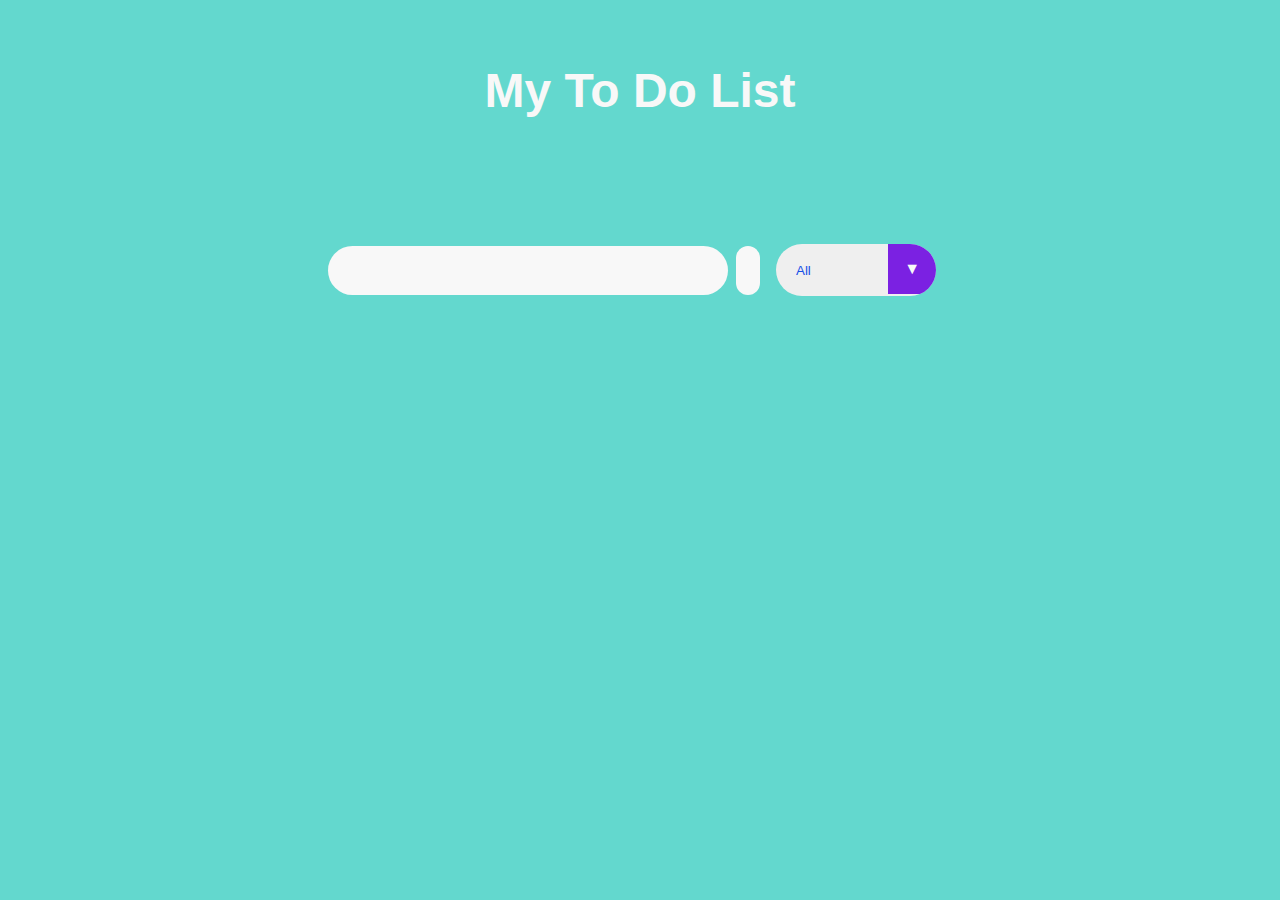
<file: Task-2---Todo List/index.html>
<!DOCTYPE html>
<html lang="en">
<head>
    <meta charset="UTF-8">
    <meta name="viewport" content="width=device-width, initial-scale=1.0">
    <title>Document</title>
    <link rel="stylesheet" href="https://cdnjs.cloudflare.com/ajax/libs/font-awesome/5.15.3/css/all.min.css" integrity="sha512-iBBXm8fW90+nuLcSKlbmrPcLa0OT92xO1BIsZ+ywDWZCvqsWgccV3gFoRBv0z+8dLJgyAHIhR35VZc2oM/gI1w==" crossorigin="anonymous" referrerpolicy="no-referrer" />
    <link rel="stylesheet" href="To_do_style.css">
</head>
<body>

    <header>
        <h1>My To Do List</h1>
    </header>

    <!-- Main Content -->
    <form action="">
        <input type="text" class="todo-input">
        <button class="todo-button" type="submit">
            <i class="fas fa-plus-circle fa-lg"></i>
        </button>
        <div class="select">
            <select name="todos" class="filter-todo">
                <option value="all">All</option>
                <option value="completed">Completed</option>
                <option value="incomplete">Incomplete</option>
            </select>
        </div>
    </form>

    <div class="todo-container">
        <ul class="todo-list"></ul>
    </div>

    <!-- JS File -->
    <script src="To_Do_script.js"></script>
   
</body>
</html>
</file>
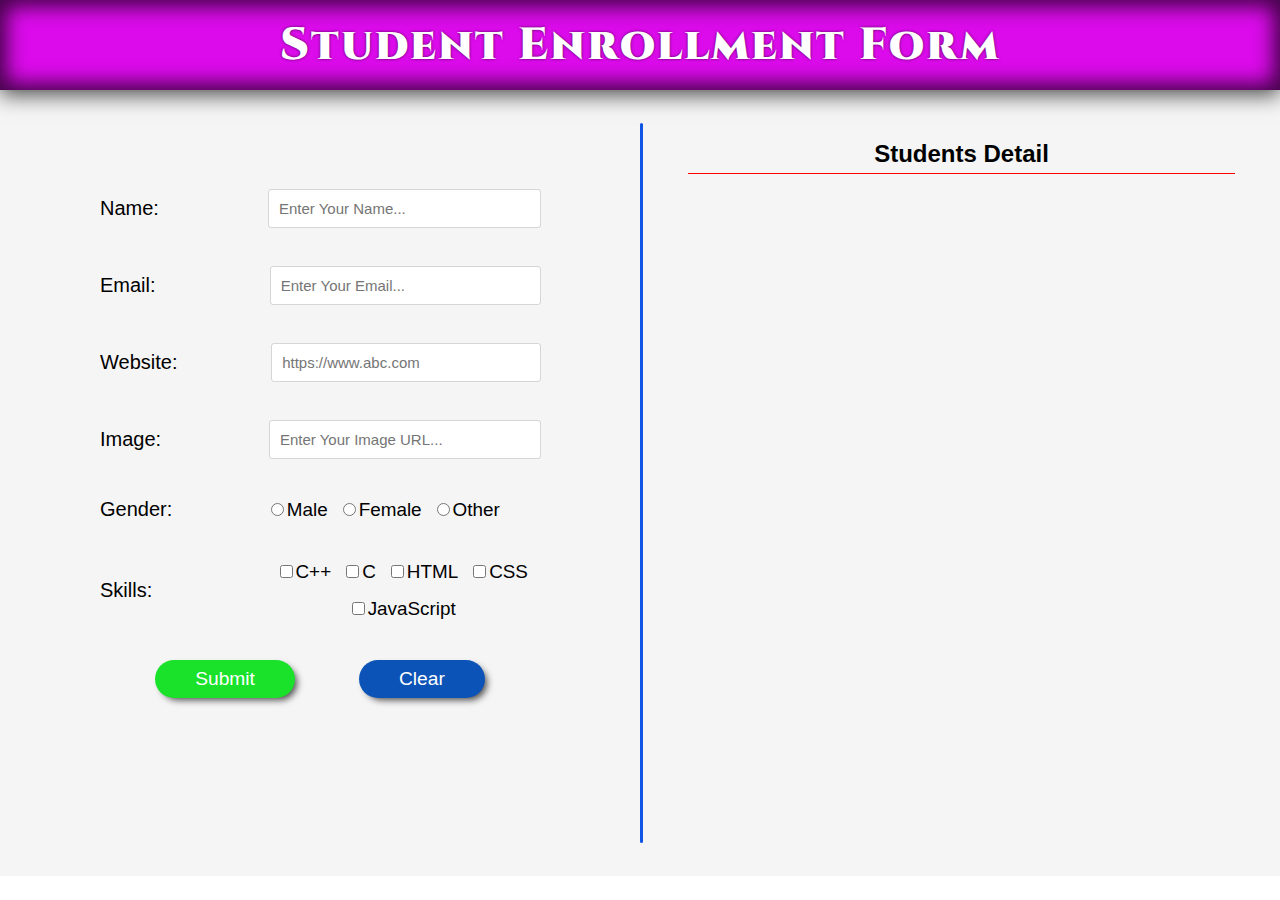
<file: Task-3---Student Enrollment Form/index.html>
<!DOCTYPE html>
<html lang="en">

<head>
    <meta charset="UTF-8">
    <meta http-equiv="X-UA-Compatible" content="IE=edge">
    <meta name="viewport" content="width=device-width, initial-scale=1.0">
    <title>Registration Form</title>
    <link rel="stylesheet" href="student.css">
</head>

<body>
    <div class="box">
        <div class="headinggg">
            <h1>Student Enrollment Form</h1>
        </div>
        <div class="container">
            <div class="form">
                <!-- <h2>Enrollment Form</h2> -->
                <form autocomplete="off">
                    <div class="name">
                        <label for="name">Name:</label>
                        <input type="text" id="name" placeholder="Enter Your Name..." required>
                    </div>
                    <div class="email">
                        <label for="email">Email:</label>
                        <input type="email" id="email" placeholder="Enter Your Email..." required>
                    </div>
                    <div class="website">
                        <label for="website">Website:</label>
                        <input type="url" id="website" placeholder="https://www.abc.com" required>
                    </div>
                    <div class="image">
                        <label for="url">Image:</label>
                        <input type="url" id="url" placeholder="Enter Your Image URL..." required>
                    </div>
                    <div class="gender">
                        <label for="gender">Gender:</label>
                        <span class="text-p">
                            <label><input type="radio" name="male-female" id="male" value="Male" required>Male</label>
                            <label><input type="radio" name="male-female" id="female" value="Female"
                                    required>Female</label>
                            <label><input type="radio" name="male-female" id="female" value="Other"
                                    required>Other</label>
                        </span>
                    </div>
                    <div class="skills">
                        <label for="skills">Skills:</label>
                        <span class="text-p">
                            <label><input type="checkbox" value="C++" id="cpp" class="checkbox">C++</label>
                            <label><input type="checkbox" value="C" id="c" class="checkbox">C</label>
                            <label><input type="checkbox" value="HTML" id="html" class="checkbox">HTML</label>
                            <label><input type="checkbox" value="CSS" id="css" class="checkbox">CSS</label>
                            <label><input type="checkbox" value="JavaScript" id="css"
                                    class="checkbox">JavaScript</label>
                        </span>
                    </div>
                    <div class="button">
                        <button type="submit" id="submit">Submit</button>
                        <button type="reset" id="reset">Clear</button>
                    </div>
                </form>
            </div>
            <div class="line"></div>
            <div class="op-box">
                <div class="output">
                    <h2>Students Detail</h2>
                    <div class="cardContainer" id="cardContainer">
                    </div>
                </div>
            </div>
        </div>
    </div>

    <script src="stu_form.js"></script>
</body>

</html>
</file>
<file: Task-3---Student Enrollment Form/student.css>
@import url('https://fonts.googleapis.com/css2?family=Cinzel&display=swap');

* {
    margin: 0;
    padding: 0;
    box-sizing: border-box;
}

body {
    height: 100vh;
}

.box .headinggg {
    position: sticky;
    top: 0;
    height: 10vh;
    background-color: rgb(220, 11, 235);
    display: flex;
    justify-content: center;
    align-items: center;
    box-shadow: inset 0 0 20px 7px rgb(0 0 0 / 70%),
        0 5px 20px rgb(0 0 0 / 70%);
}

h1 {
    color: rgb(255, 255, 255);
    font-family: 'Cinzel', serif;
    font-size: 45px;
    font-weight: 900;
    letter-spacing: 2px;
    text-shadow: 0 0 3px rgba(0, 0, 0, 0.673);
    user-select: none;
}

.container {
    height: auto;
    background-color: whitesmoke;
    display: flex;
    justify-content: center;
}

.container .form {
    width: 50%;
}

.container .form form {
    margin: auto;
    display: flex;
    flex-direction: column;
    gap: 40px;
    padding: 100px;
    word-wrap: break-word;
}

#name,
#email,
#website,
#url {
    width: 335px;
    padding: 10px;
    border-radius: 2px;
    border: none;
    caret-color: red;
    outline: 1px solid rgba(128, 128, 128, 0.26);
    font-size: 15px;
}

#name:focus,
#email:focus,
#website:focus,
#url:focus {
    outline: 1px solid rgba(0, 0, 255, 0.711);
}

.name {
    display: flex;
    align-items: center;
    gap: 8.6vw;
    font-size: 1.25rem;
    font-family: 'Segoe UI', Tahoma, Geneva, Verdana, sans-serif;
    
}

.email {
    display: flex;
    align-items: center;
    gap: 9vw;
    font-size: 1.25rem;
    font-family: 'Segoe UI', Tahoma, Geneva, Verdana, sans-serif;
}

.website {
    display: flex;
    align-items: center;
    gap: 7.4vw;
    font-size: 1.25rem;
    font-family: 'Segoe UI', Tahoma, Geneva, Verdana, sans-serif;
}

.gender {
    display: flex;
    align-items: center;
    gap: 7.7vw;
    font-size: 1.25rem;
    font-family: 'Segoe UI', Tahoma, Geneva, Verdana, sans-serif;
}

.image {
    display: flex;
    align-items: center;
    gap: 8.5vw;
    font-size: 1.25rem;
    font-family: 'Segoe UI', Tahoma, Geneva, Verdana, sans-serif;
}

.skills {
    display: flex;
    align-items: center;
    gap: 9vw;
    font-size: 1.25rem;
    font-family: 'Segoe UI', Tahoma, Geneva, Verdana, sans-serif;

}

.text-p {
    font-size: 1.18rem;
    display: flex;
    justify-content: center;
    align-items: center;
    gap: 15px;
    flex-wrap: wrap;
}

.text-p label {
    display: flex;
    gap: 3px;
    align-items: baseline;
}

.button {
    display: flex;
    gap: 5vw;
    align-items: center;
    justify-content: center;
}

.button #submit {
    padding: 8px 40px;

    font-size: 1.2rem;
    background-color: rgb(26, 226, 43);
    border: none;
    box-shadow: 4px 4px 7px -2px rgb(0 0 0 / 70%);
    border-radius: 20px;
    color: white;
    cursor: pointer;
}

.button #reset {
    padding: 8px 40px;
    background-color: rgb(12, 83, 183);
    font-size: 1.2rem;
    border: none;
    border-radius: 20px;
    color: white;
    cursor: pointer;
    box-shadow: 4px 4px 7px -2px rgb(0 0 0 / 70%);
}

.button #submit:active,
.button #reset:active {
    background-color: black;
    box-shadow: none;
}

.container .line {
    margin: auto;
    width: 3px;
    height: 80vh;
    background-color: rgb(17, 85, 231);
    border-radius: 33px;
}

.op-box {
    width: 50%;

}

.output {
    padding: 45px;
}

h2 {
    font-family: Arial, Helvetica, sans-serif;
    text-align: center;
    padding: 5px;
    border-bottom: 1px solid red;
}

.output .cardContainer {
    font-family: Arial, Helvetica, sans-serif;
    overflow-y: auto;
    height: 73vh;
}

.output .card {
    height: auto;
    display: flex;
    background-color: rgba(128, 128, 128, 0.132);
    padding: 1rem;
    border-radius: 0.5rem;
    margin: 10px 0;
    gap: 5vw;
}

.card img {
    border-radius: 0.5rem;
    width: 130px;
    height: 150px;
}

.card .info {
    text-align: left;
    display: flex;
    flex-direction: column;
    gap: 7px;
}

.card .info a {
    color: rgb(43, 43, 255);
    text-decoration: none;
}

.card .info a:hover {
    text-decoration: underline;
}

.card .info button {
    padding: 2px 15px;
    border-radius: 25px;
    border: none;
    background-color: brown;
    color: white;
    box-shadow: 4px 4px 7px -2px rgb(0 0 0 / 70%);
    cursor: pointer;
}

.card .info button:active {
    background-color: black;
    box-shadow: none;
}





@media only screen and (max-width:1000px) {
    .container .line {
        display: none;
    }

    .container {
        flex-direction: column;
    }

    .container .form {
        width: 100%;
    }

    .op-box {
        width: 100%;

    }

    .name,
    .email,
    .website,
    .image,
    .skills,
    .gender {
        justify-content: space-around;
    }

    .gender {
        padding-right: 17vw;
    }
}

@media only screen and (max-width:700px) {
    h1 {
        font-size: 25px;
    }

    .container .form form {
        padding: 27px;
    }
}

@media only screen and (max-width:450px) {
    h1 {
        font-size: 18px;
    }

    .output .card {
        display: flex;
        justify-content: center;
        flex-direction: column;
    }

    .card img {
        margin: auto;

    }
}
</file>
<file: Task-2---Todo List/To_do_style.css>
/* Normalize Css */
* {
    margin: 0;
    padding: 0;
    box-sizing: border-box;
}
/* Variable Css */
:root{

    /* Colors */
    --body-bg-color: rgb(99, 216, 206); 
    --white-color: #f8f8f8;
    --button-color: rgb(24, 79, 231);
    --text-color: #090909;
    --trash-btn-color: rgb(123, 33, 226);

    /* Font Size */
    /* 16px = 1rem */

    --header-font-size: 1.5rem;
    --input-font-size: 1.8rem;
}

body {
    background-color: var(--body-bg-color);
    color: var(--white-color);
    font-family: "Poppins", sans-serif;
    min-height: 100vh;
     
}


/* Header Style */
header {
    font-size: var(--header-font-size);
    color: var(--white-color);
    
}

/*Form Style */
header, 
form {
    min-height: 20vh;
    display: flex;
    justify-content: center;
    align-items: center;
}

/* Input & Button */
form input, 
form button {
    padding: 0.5rem;
    padding-left: 1rem;
    font-size: var(--input-font-size);
    border: none;
    background: var(--white-color);
    border-radius: 2rem;
}

form button {
    color: var(--button-color);
    background: var(--white-color);
    cursor: pointer;
    transition: all 0.3 ease;
    margin-left: 0.5rem;
}

form button:hover {
    color: var(--white-color);
    background: var(--button-color);
}

.fa-plus-circle {
    margin-top: 0.3rem;
    margin-left: -8px;
}

/* Container */
.todo-container {
    display: flex;
    justify-content: center;
    align-items: center;
}

/* To do List  */
.todo-list {
    min-width: 35%;
    list-style: none;
}


.todo {
    margin: 0.5rem;
    padding-left: 0.5rem;
    background: var(--white-color);
    color: var(--text-color);
    font-size: var(--header-font-size);
    display: flex;
    justify-content: space-between;
    align-items: center;
    transition: 0.5s;
    border-radius: 2rem;
}

.todo li {
    flex: 1;
}

.trash-btn, 
.complete-btn {
    color: var(--white-color);
    border: none;
    padding: 1rem;
    cursor: pointer;
    font-size: var(--header-font-size);
}

.complete-btn {
    background: var(--button-color);
}

.trash-btn {
    border-top-right-radius: 1.75rem;
    border-bottom-right-radius: 1.75rem;
    background: var(--trash-btn-color);
}

.todo-item {
    padding: 0rem 0.5rem;
}

.fa-trash, 
.fa-check-circle {
    pointer-events: none;
}

.completed {
    text-decoration: line-through;
    opacity: 0.5;
}

.slide {
    transform: translateX(10rem);
    opacity: 0;
}

select {
    outline: none;
    border: none;
}

.select {
    margin: 1rem;
    position: relative;
    overflow: hidden;
    border-radius: 50px;
}

select {
    color: var(--button-color);
    width: 10rem;
    height: 3.2rem;
    cursor: pointer;
    padding: 1rem;
}

.select::after {
    content: "\25BC";
    position: absolute;
    background: var(--trash-btn-color);
    top: 0;
    right: 0;
    padding: 1rem;
    pointer-events: none;
    transition: all 0.3s ease;
}

.select:hover::after {
    background: var(--white-color);
    color: var(--body-bg-color);  
}
</file>
